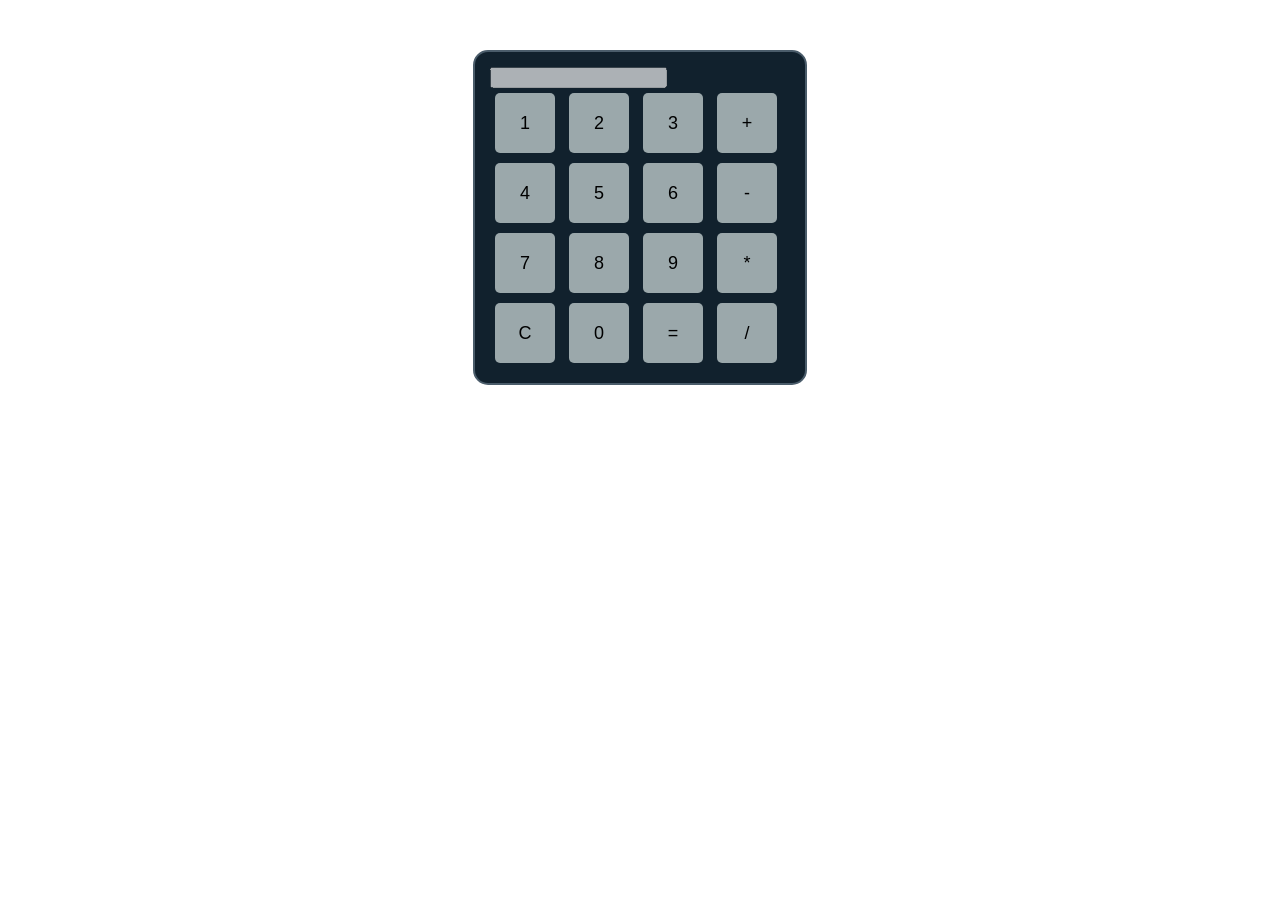
<file: index.html>
<!DOCTYPE html>
<html lang="en">

<head>
    <!-- Configuración general de la página y enlace a la hoja de estilos. -->
    <meta charset="UTF-8">
    <meta name="viewport" content="width=device-width, initial-scale=1.0">
    <title>Document</title>
    <link rel="stylesheet" href="estilos.css">

</head>

<body id="cuerpo">
    <!-- Contenedor principal que agrupa la pantalla y los botones de la calculadora. -->
    <div class="calculadora">
        <!-- Pantalla donde se muestran los números, las operaciones y sus resultados. -->
        <input type="text" id="pantalla" disabled>
        <br>

        <!-- Primera fila: números del 1 al 3 y operador de suma. -->
        <input type="button" value="1" onclick="agregarPantalla('1')">
        <input type="button" value="2" onclick="agregarPantalla('2')">
        <input type="button" value="3" onclick="agregarPantalla('3')">
        <input type="button" value="+" onclick="agregarPantalla('+')">
        <br>

        <!-- Segunda fila: números del 4 al 6 y operador de resta. -->
        <input type="button" value="4" onclick="agregarPantalla('4')">
        <input type="button" value="5" onclick="agregarPantalla('5')">
        <input type="button" value="6" onclick="agregarPantalla('6')">
        <input type="button" value="-" onclick="agregarPantalla('-')">
        <br>

        <!-- Tercera fila: números del 7 al 9 y operador de multiplicación. -->
        <input type="button" value="7" onclick="agregarPantalla('7')">
        <input type="button" value="8" onclick="agregarPantalla('8')">
        <input type="button" value="9" onclick="agregarPantalla('9')">
        <input type="button" value="*" onclick="agregarPantalla('*')">
        <br>

        <!-- Última fila: limpiar la pantalla, ingresar cero, calcular y dividir. -->
        <input type="button" value="C" onclick="limpiarPantalla()">
        <input type="button" value="0" onclick="agregarPantalla('0')">
        <input type="button" value="=" onclick="calcular()">
        <input type="button" value="/" onclick="agregarPantalla('/')">
    </div>

</body>
<!-- Carga las funciones JavaScript que controlan la calculadora. -->
<script src="app.js"></script>

</html>
</file>
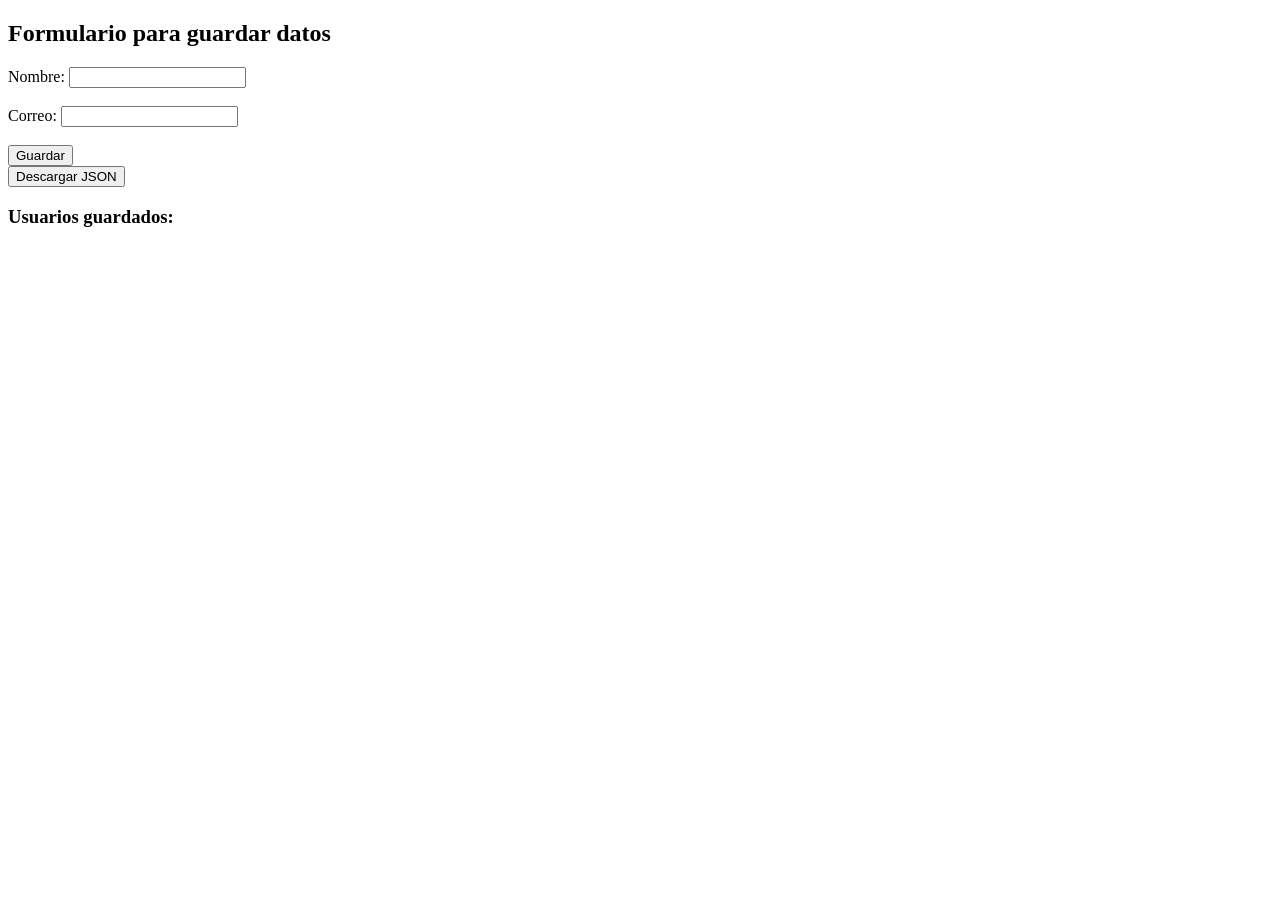
<file: nuevo/index.html>
<!DOCTYPE html>
<html lang="en">

<head>
    <!-- Define la codificación, la adaptación a dispositivos y el título de la pestaña. -->
    <meta charset="UTF-8">
    <meta name="viewport" content="width=device-width, initial-scale=1.0">
    <title>Document</title>
</head>

<body>
    <!-- Encabezado que indica el propósito del formulario. -->
    <h2>Formulario para guardar datos</h2>

    <!-- Formulario para capturar el nombre y el correo de un usuario. -->
    <form id="userForm">
        <label for="nombre">Nombre:</label>
        <input type="text" id="nombre" required><br><br>

        <label for="correo">Correo:</label>
        <input type="email" id="correo" required><br><br>

        <!-- Envía los datos del formulario para que JavaScript los procese. -->
        <button type="submit">Guardar</button>
    </form>

    <!-- Permite descargar como archivo JSON los datos guardados. -->
    <button id="descargarBtn">Descargar JSON</button>

    <!-- Área donde JavaScript muestra los usuarios guardados en formato JSON. -->
    <h3>Usuarios guardados:</h3>
    <pre id="salidaJSON">

</pre>
</body>

<!-- Carga la lógica JavaScript del formulario y de la descarga de datos. -->
<script src="app.js"></script>

</html>
</file>
<file: estilos.css>
.calculadora {
    width: 300px;
    margin: 50px auto;
    border: 2px solid #4A5C6A;
    padding: 15px;
    border-radius: 15px;
    background-color: #11212D;
}

input[type="button"] {
    width: 60px;
    height: 60px;
    margin: 5px;
    font-size: 18px;
    border: none;
    border-radius: 5px;
    cursor: pointer;
    background-color: #9ba8ab;
}
</file>
